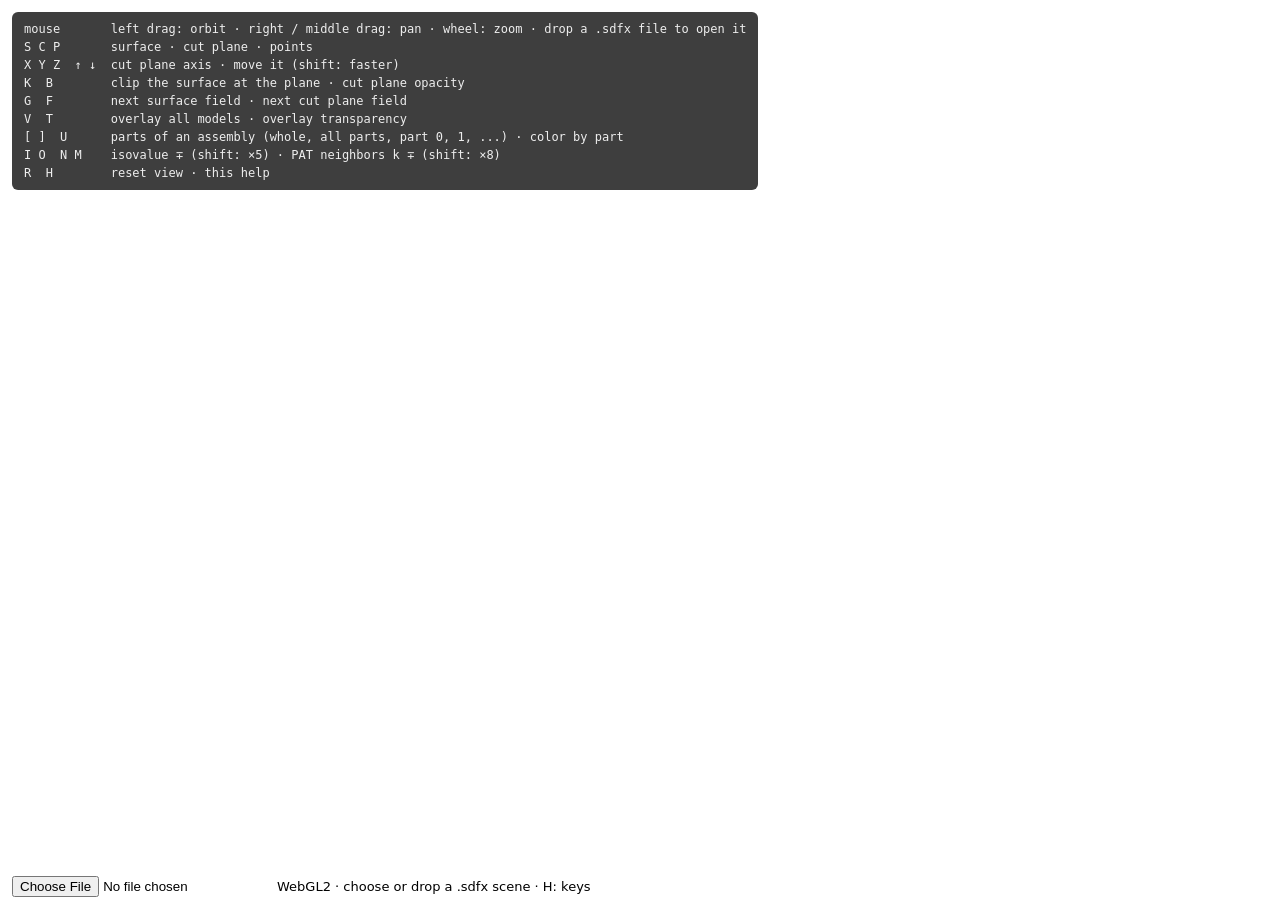
<file: sdfview/web/webgl2/index.html>
<!doctype html>
<!-- sdfview — raw WebGL2 host. python -m sdfview serve scene.sdfx, then open .../web/webgl2/?scene=/scenes/scene.sdfx -->
<html lang="en">
<head>
  <meta charset="utf-8">
  <meta name="viewport" content="width=device-width, initial-scale=1">
  <title>sdfview WebGL2</title>
  <link rel="stylesheet" href="../core/page.css">
</head>
<body>
  <canvas id="view"></canvas>
  <div class="bar"><input type="file" accept=".sdfx"> <span id="status"></span></div>
  <script type="module">
    import { runViewer } from '../core/app.js';
    import { createRenderer } from './renderer.js';
    runViewer(createRenderer, { canvas: document.getElementById('view'), status: document.getElementById('status'),
                                title: 'WebGL2' }).catch((e) => { document.getElementById('status').textContent = e; throw e; });
  </script>
</body>
</html>
</file>
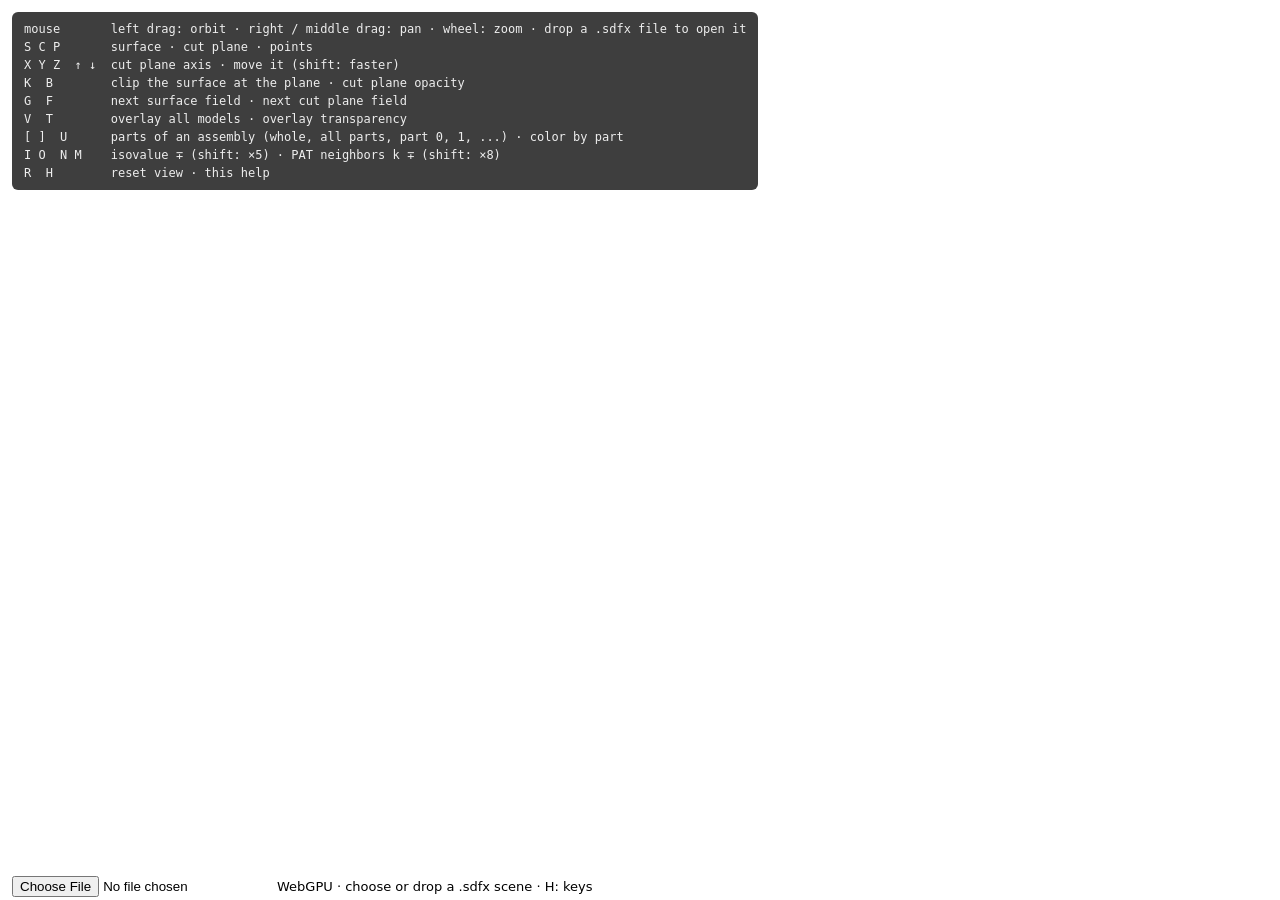
<file: sdfview/web/webgpu/index.html>
<!doctype html>
<!-- sdfview — raw WebGPU host. python -m sdfview serve scene.sdfx, then open .../web/webgpu/?scene=/scenes/scene.sdfx -->
<html lang="en">
<head>
  <meta charset="utf-8">
  <meta name="viewport" content="width=device-width, initial-scale=1">
  <title>sdfview WebGPU</title>
  <link rel="stylesheet" href="../core/page.css">
</head>
<body>
  <canvas id="view"></canvas>
  <div class="bar"><input type="file" accept=".sdfx"> <span id="status"></span></div>
  <script type="module">
    import { runViewer } from '../core/app.js';
    import { createRenderer } from './renderer.js';
    runViewer(createRenderer, { canvas: document.getElementById('view'), status: document.getElementById('status'),
                                title: 'WebGPU' }).catch((e) => { document.getElementById('status').textContent = e; throw e; });
  </script>
</body>
</html>
</file>
<file: sdfview/web/core/page.css>
/* page.css — layout shared by the host pages: a full-window canvas and a status bar */
:root { color-scheme: light dark; }
html, body { margin: 0; height: 100%; background: #fff; font: 13px system-ui, sans-serif; }
@media (prefers-color-scheme: dark) { html, body { background: #111; color: #ddd; } }
canvas { display: block; width: 100vw; height: calc(100vh - 28px); touch-action: none; }
.bar { height: 28px; display: flex; align-items: center; gap: 12px; padding: 0 12px; }
</file>
